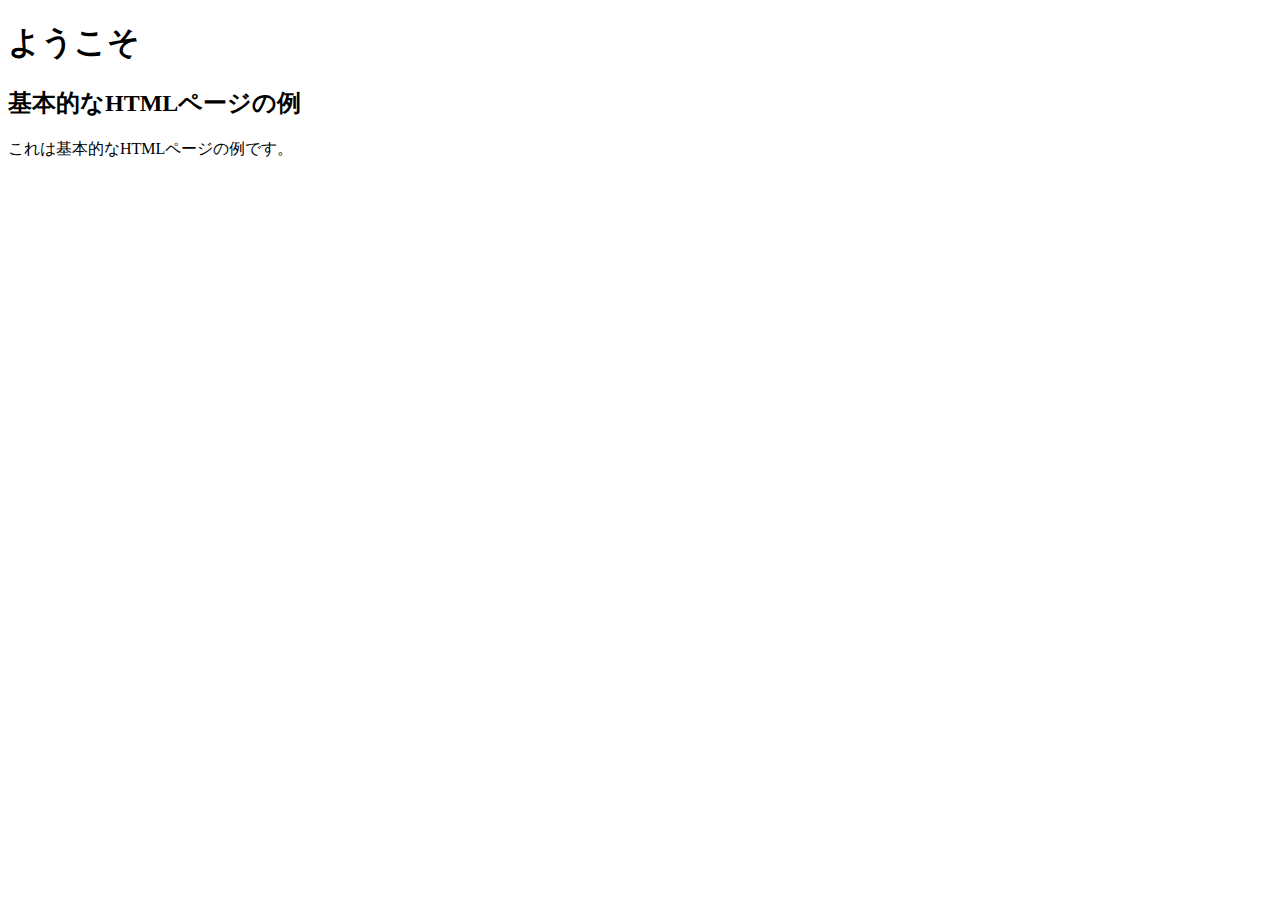
<file: Index.html>
<!DOCTYPE html>
<html lang="ja">
<head>
    <meta charset="UTF-8">
    <meta name="viewport" content="width=device-width, initial-scale=1.0">
    <title>基本的なHTMLページ</title>
    <meta name="description" content="これは基本的なHTMLページの例です。">
    <meta name="keywords" content="HTML, 基本, ウェブページ, 例">
    
    <!-- Open Graph tags for social media -->
    <meta property="og:title" content="基本的なHTMLページ">
    <meta property="og:description" content="これは基本的なHTMLページの例です。">
    <meta property="og:type" content="website">
    <meta property="og:url" content="https://example.com">
    <meta property="og:image" content="https://example.com/image.jpg">
    
    <!-- Twitter Card tags for social media -->
    <meta name="twitter:card" content="summary_large_image">
    <meta name="twitter:title" content="基本的なHTMLページ">
    <meta name="twitter:description" content="これは基本的なHTMLページの例です。">
    <meta name="twitter:image" content="https://example.com/image.jpg">
    <meta name="twitter:site" content="@your_twitter_handle">
</head>
<body>
    
    <h1>ようこそ</h1>
    <h2>基本的なHTMLページの例</h2>
    <p>これは基本的なHTMLページの例です。</p>
</body>
</html>
</file>
